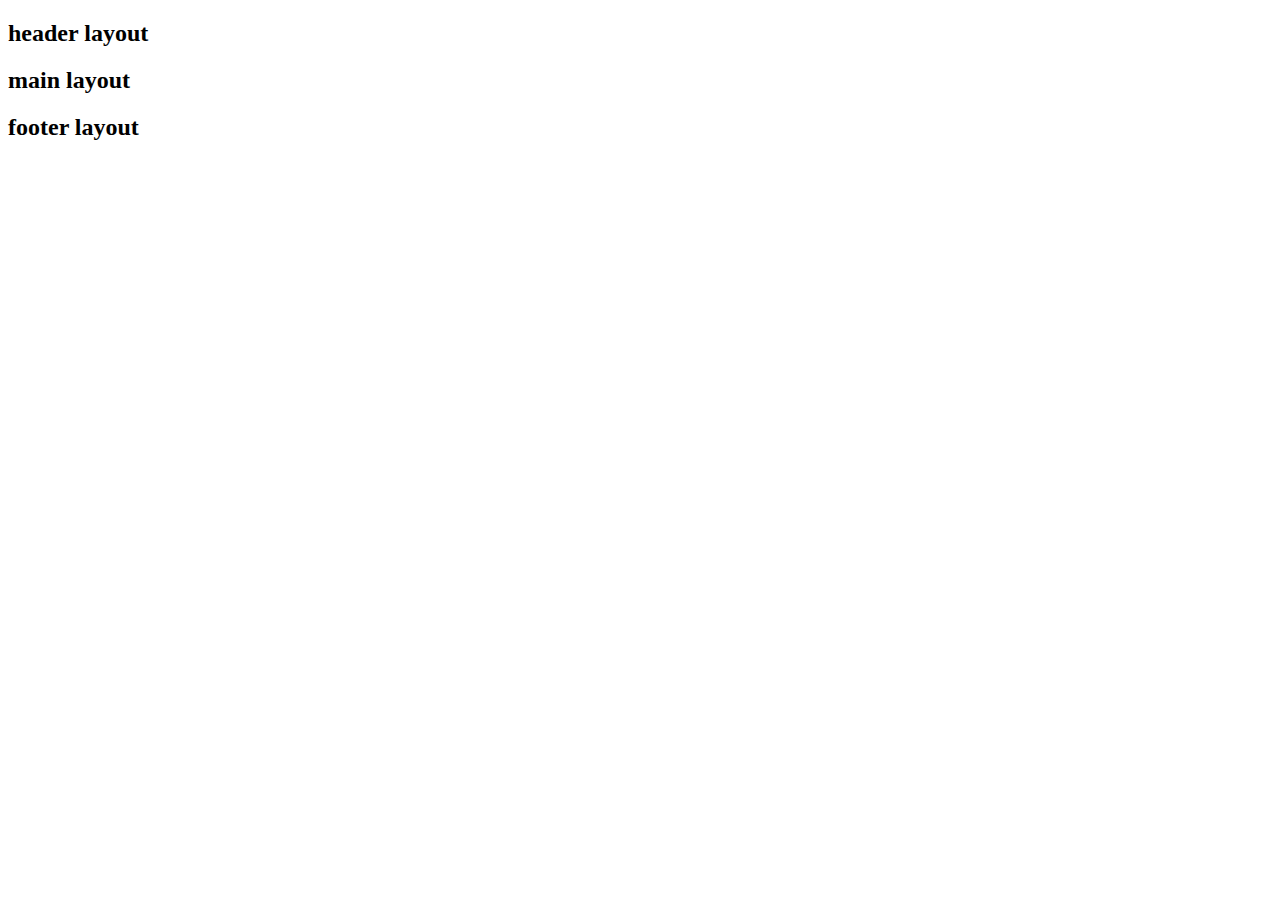
<file: SpringProject/src/main/resources/templates/index/index.html>
<!doctype html>
<html lang="en" xmlns:th="http://www.thymeleaf.org"
	xmlns:sec="http://www.thymeleaf.org/extras/spring-security">
<head th:replace="layout/head_init :: headLinkInit"></head>
<head>
	<style type="text/css">
		
	</style>
</head>
<body>
	
	<div class="mainLayout">
		<div class="headerLayout">
			<h2>header layout</h2>
		</div>
		
		<div class="mainLayout">
			<h2>main layout</h2>
		</div>
		
		<div class="footerLayout">
			<h2>footer layout</h2>
			<div th:replace="layout/footer :: footer"></div>
		</div>
		
		<div class="scriptLayout">
			<th:block th:replace="layout/javascriptLayout :: scriptLayout"></th:block>
		</div>
		
	</div>
</body>
</html>
</file>
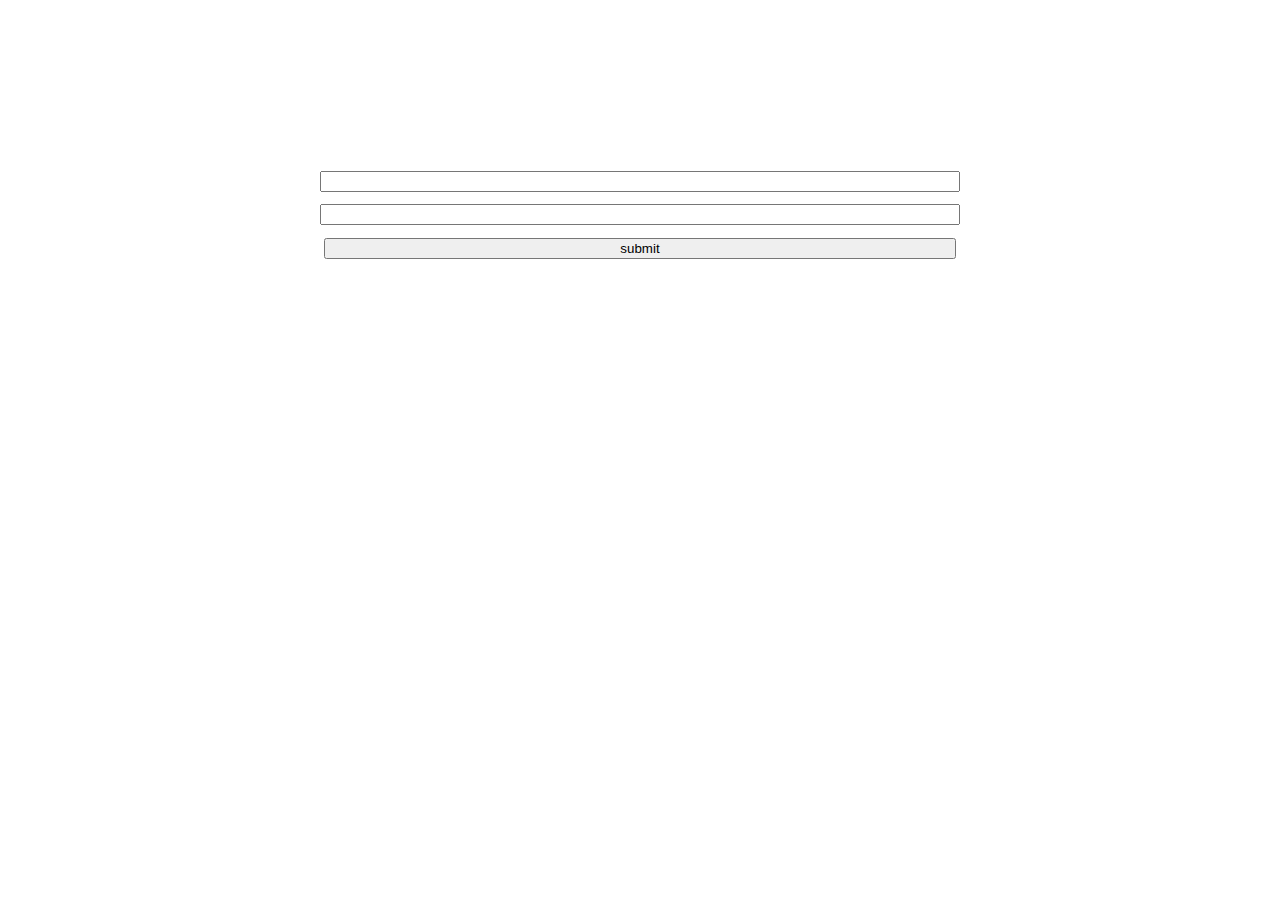
<file: SpringProject/src/main/resources/templates/index/login.html>
<!doctype html>
<html lang="en" xmlns:th="http://www.thymeleaf.org"
	xmlns:sec="http://www.thymeleaf.org/extras/spring-security">
<head th:replace="layout/head_init :: headLinkInit"></head>
<head>
	<style type="text/css">
		.mainLayout
		{
			text-align: center;	
		}
		
		.userLoginStyle
		{
			width: 50%;
			margin: 1% 0 0 0;
		}
		
	</style>
</head>
<body>

	<div class="mainLayout">
		
		<div class="headerBlank">
			<div style="height: 150px; width: 100%;"></div>
			<div th:replace="layout/topLayout :: top"></div>
		</div>
		
		<div class="mainLayout">
			<form action="/userMypage/" method="post">
				<div>
					<input class="userLoginStyle" type="text" name="id">
				</div>
				<div>
					<input class="userLoginStyle" type="text" name="password">
				</div>
				<div>
					<input class="userLoginStyle" type="submit" value="submit">
				</div>
			</form>
		</div>
		
		<div class="footerLayout">
			<div th:replace="layout/footer :: footer"></div>
		</div>
		
	</div>


</body>
</html>
</file>
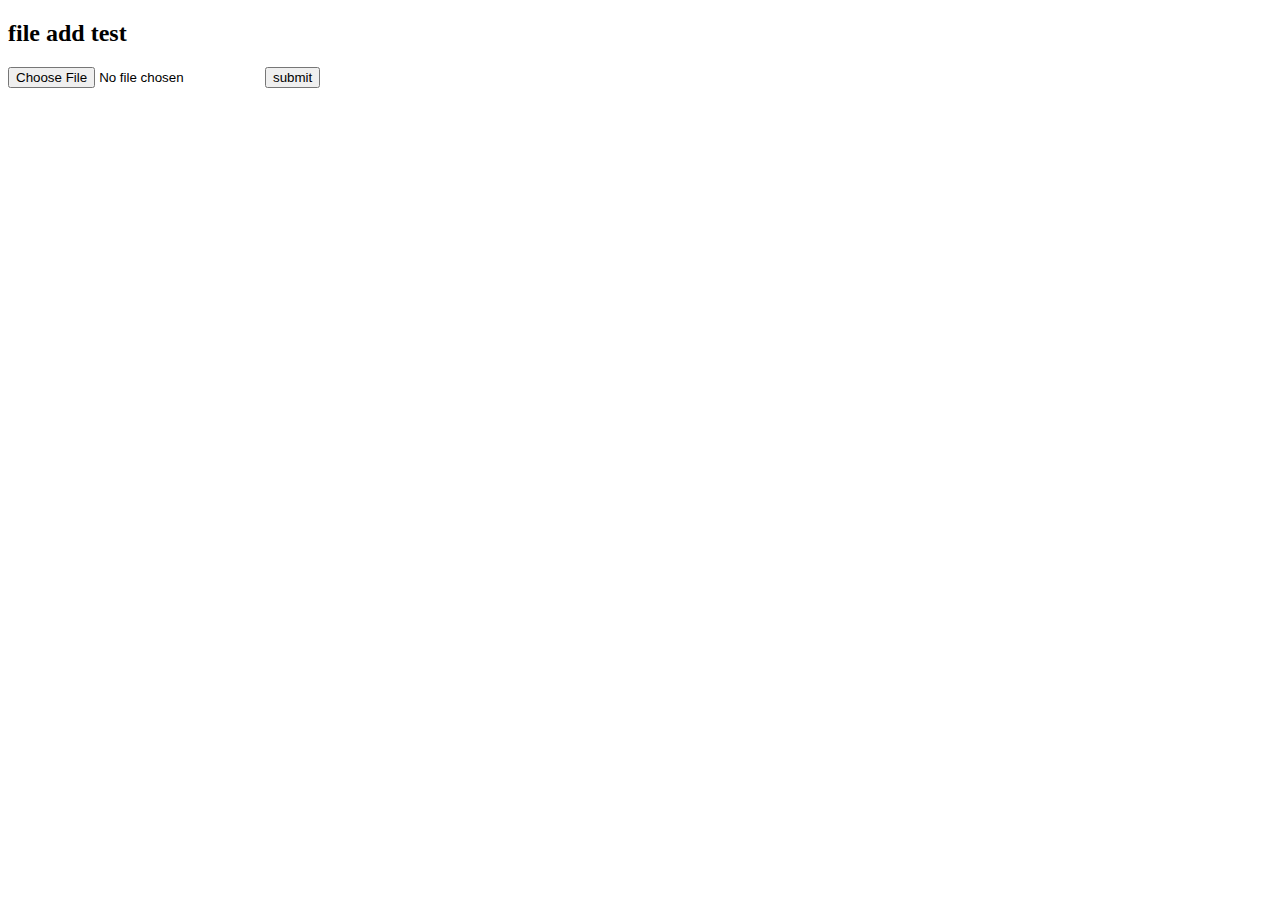
<file: SpringProject/src/main/resources/templates/io/fileadd.html>
<!DOCTYPE html>
<html>
<head>
<meta charset="EUC-KR">
</head>
<body>
	<h2>file add test</h2>
	<form method="post" action="fileupload" id="form" name="form" enctype="multipart/form-data">
		<input id="filename" name="filename" type="file">
		<input type="submit" value="submit">
	</form>
</body>
</html>
</file>
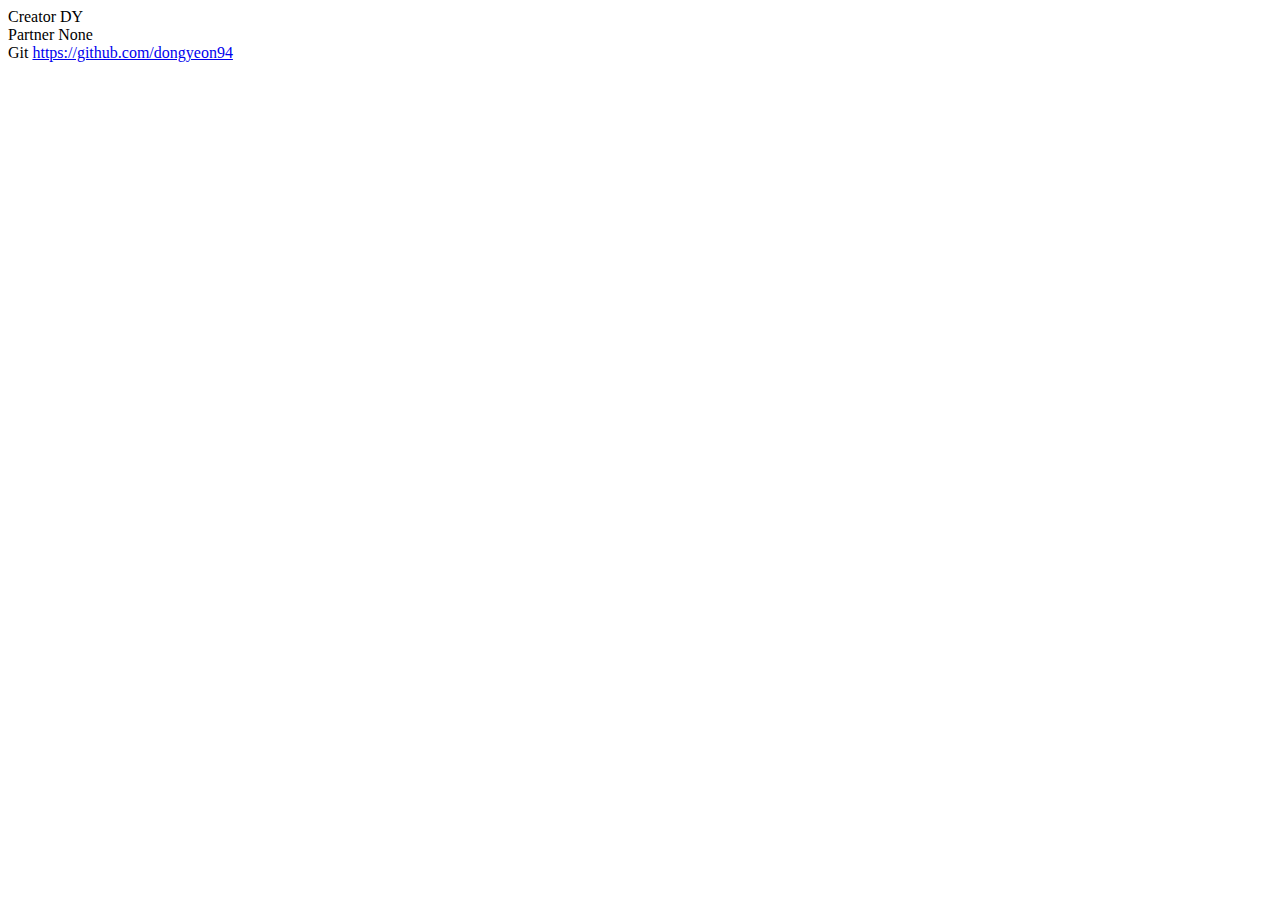
<file: SpringProject/src/main/resources/templates/layout/footer.html>
<!doctype html>
<html lang="en" xmlns:th="http://www.thymeleaf.org"
	xmlns:sec="http://www.thymeleaf.org/extras/spring-security">

<div class="footerinit" th:fragment="footer">
	<div>
		<span>Creator</span>
		<span>DY</span>
	</div>
	<div>
		<span>Partner</span>
		<span>None</span>
	</div>
	<div>
		<span>Git</span>
		<a href="https://github.com/dongyeon94">https://github.com/dongyeon94</a>
	</div>
</div>

</html>
</file>
